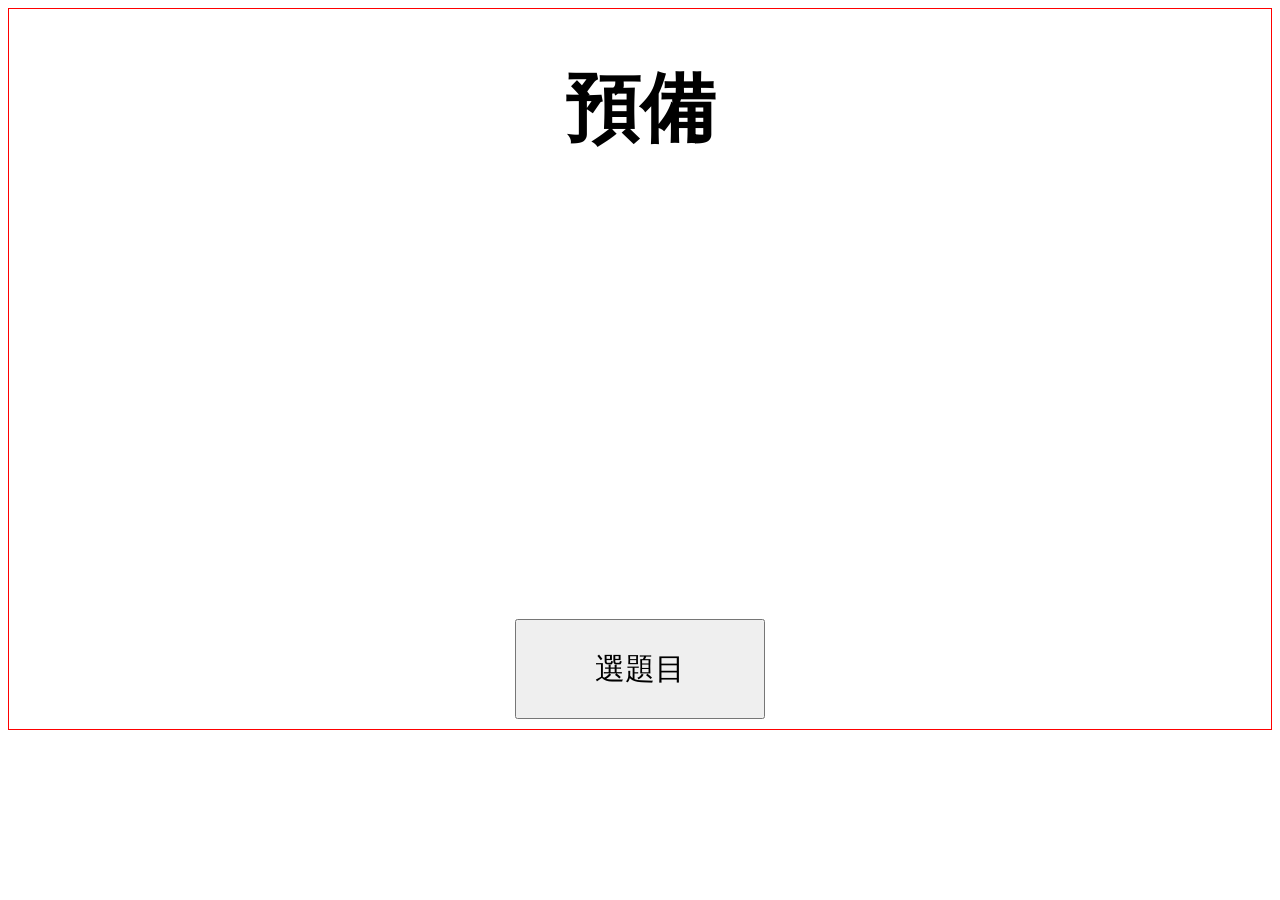
<file: docs/網頁1/index.html>
<!DOCTYPE html>
<html lang="zh-TW">
<head>
    <meta charset="UTF-8">
    <meta http-equiv="X-UA-Compatible" content="IE=edge">
    <meta name="viewport" content="width=device-width, initial-scale=1.0">
    <link rel="stylesheet" href="style.css">
    <title>害你在心口難開0</title>
</head>
<body>
    <div class="container" id="column">
        <h1 id="topic">預備</h1>
        <button id="sendBtn">選題目</button>
    </div>
</body>
<script src="index.js"></script>
</html>
</file>
<file: docs/網頁1/style.css>
.container {
    /* 一開始外部容器要宣告 display 為 flex 才能使用 */
    display: flex;

    /* 當寬度小於設定的寬度時自動換行,內部元件不能設定 flex */
    flex-wrap: wrap;

    height: 80vh;
    border: 1px solid red;

}

#column {

    /* 水平排列 */
    /* 預設，由左到右，由上而下 */
    /* flex-direction: row; */

    /* 由右到左，由上而下 */
    /* flex-direction: row-reverse; */

    /* 垂直排列 */
    /* 由上而下，由左而右 */
    flex-direction: column;

    /* 由下而上，由左而右 */
    /* flex-direction: column-reverse; */


    /* justify-content屬性定義了瀏覽器之間，如何分配順著彈性容器主軸的元素之間及其周圍的空間 */
    /* 元件於主軸的位置，方向受 flex-direction 影響 */
    /* 預設，置前 */
    /* justify-content: flex-start; */
    /* 置中 */
    /* justify-content: center; */
    /* 置後 */
    /* justify-content: flex-end; */
    /* 均分 */
    /* justify-content: space-around; */
    /* 靠緊前後，中間均分 */
    justify-content: space-between;
    /* 空格均分 */
    /* justify-content: space-evenly; */
    

    /* 元件於次軸的位置，方向受 flex-direction 影響 */
    /* 預設，置前 */
    /* align-items: flex-start; */
    /* 置中 */
    align-items: center;
    /* 置中，多行時使用可將元件集中 */
    align-content: center;
    /* 置後 */
    /* align-items: flex-end;  */
   
}

#topic {
    font-size: 75px;
    text-align: center;
}

#sendBtn {
    width: 250px;
    height: 100px;
    font-size: 30px;
    margin-bottom: 10px;
   
}
</file>
